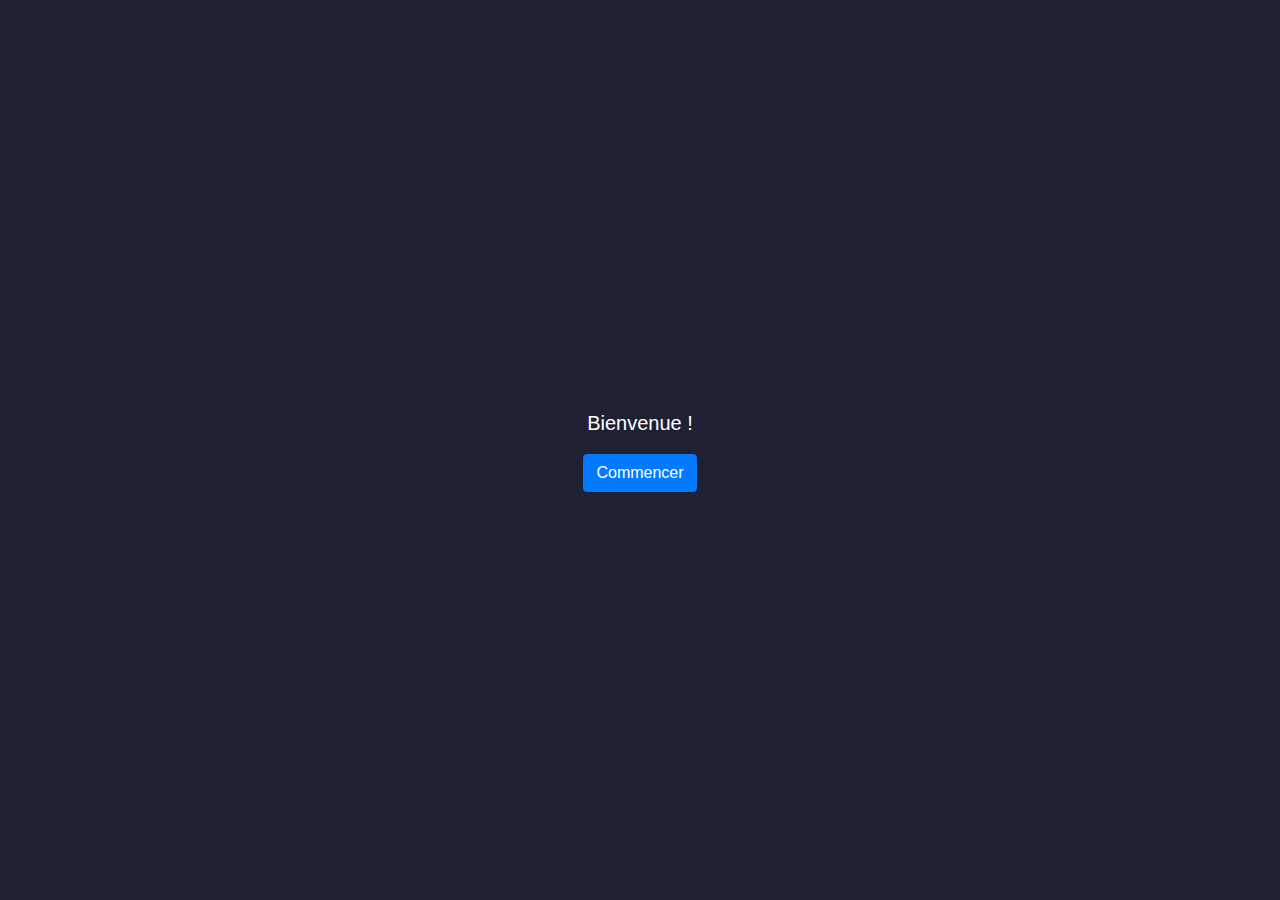
<file: index.html>
<!doctype html>
<html lang="fr">
    <head>
        <meta charset="utf-8">
        <meta name="Je_Tombe_A_Pique" content="">
        <title>Accueil</title>

        <!-- Bootstrap -->
        <link href="src/bootstrap/bootstrap.css" rel="stylesheet">

        <!-- CSS -->
        <link href="src/css/4.css" rel="stylesheet">
    </head>

    <body>

        <div class="container d-flex h-100 flex-column">

            <div class="row my-auto text-center" id="part1">
                <div class="col-md-12">

                    <p class="lead">Bienvenue !</p>
                    <a class="btn btn-primary" href="index.php">Commencer</a>
                    
                </div>
            </div>
        </div>
    </body>

</html>
</file>
<file: src/css/4.css>
html, body {
	height: 100%;
	background-color: #202035;
	color: white;
}

a, a:hover {
	text-decoration: none;
	color: white;
}
</file>
